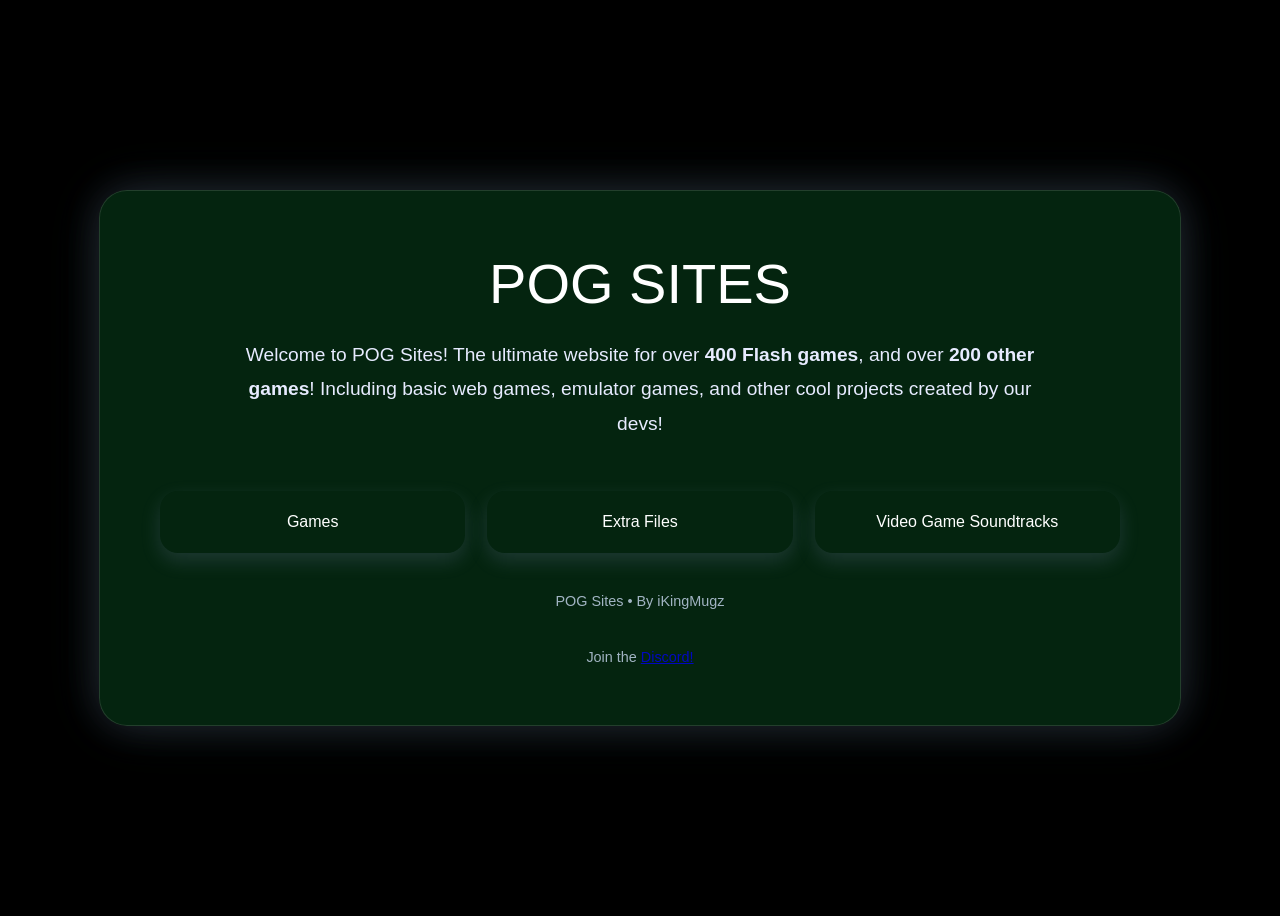
<file: index.html>
<!DOCTYPE html>
<html lang="en">
<head>
<meta charset="UTF-8">
<meta name="viewport" content="width=device-width, initial-scale=1.0">
<title>POG Sites</title>
<link rel="icon" type="image/x-icon" href="pogno.png" />
    

<style>


body{
    font-family:Arial,sans-serif;

    background:
        radial-gradient(circle at top,#000000ff 0%,#000000ff 100%);

    color:white;
    min-height:100vh;

    display:flex;
    justify-content:center;
    align-items:center;

    overflow-x:hidden;
}



.container{

    position:relative;

    width:90%;
    max-width:960px;

    text-align:center;

    padding:60px;

    overflow:hidden;

    border-radius:28px;

    background:rgba(6, 44, 19, 0.82);

    backdrop-filter:blur(12px);

    border:1px solid rgba(255,255,255,.12);

    box-shadow:
        0 0 40px rgba(180,140,255,.12),
        0 0 50px rgba(180,225,255,.08),
        0 0 60px rgba(120,255,180,.08);
}


.title{

    font-size:3.5rem;

    font-weight:400;

    margin-bottom:22px;



    background-size:300%;

    -webkit-background-clip:text;

}




.subtitle{

    font-size:1.2rem;

    line-height:1.8;

    color:#e7ebff;

    max-width:800px;

    margin:auto;

    margin-bottom:50px;
}



.button-grid{

    display:grid;

    grid-template-columns:repeat(auto-fit,minmax(220px,1fr));

    gap:22px;
}

.ecog-button{

    text-decoration:none;

    color:white;

    padding:22px;

    border-radius:18px;


    background:linear-gradient(
        135deg,
        rgba(56, 232, 86, 0.65)
    );

    box-shadow:
        0 8px 20px rgba(180,180,255,.15);
}

.ecog-button:hover{

    transform:translateY(-6px) scale(1.05);

    background:linear-gradient(
        135deg,
        rgba(49, 243, 107, 0.8)
    );

    box-shadow:
        0 0 24px rgba(220, 255, 222, 0.2),
        0 0 28px rgba(153, 255, 150, 0.15);
}

.ecog-button span{

    display:block;

    margin-top:8px;

    font-size:.92rem;

    opacity:.82;
}




.footer{

    margin-top:40px;

    color:#c9d8f0;

    font-size:.9rem;

    opacity:.8;
}
</style>
</head>

<body>

<div class="container">

    <div class="title">
        POG SITES
    </div>

    <div class="subtitle">
        Welcome to POG Sites! The ultimate website for over
        <b>400 Flash games</b>, and over
        <b>200 other games</b>!
        Including basic web games, emulator games,
        and other cool projects created by our devs!
    </div>

    <div class="button-grid">

        <a href="uhed.html" class="ecog-button extra-button">
             Games
        </a>

        <a href="otherfiles.html" class="ecog-button extra-button">
            Extra Files
        </a>
        
    <a href="music.html" class="ecog-button extra-button">
            Video Game Soundtracks
        </a>
        

    </div>

    <div class="footer">
        POG Sites • By iKingMugz
    </div>

   <div class="footer">
       Join the 
      <a href="https://docs.google.com/document/d/1qLyKvXo3Ed605YzdAWZjtgIXsbjtD3BDLIWozPZMRU4/" target="_blank" class="flash-link">Discord!</a> 
    </div>
   
</div>

</body>
</html>
</file>
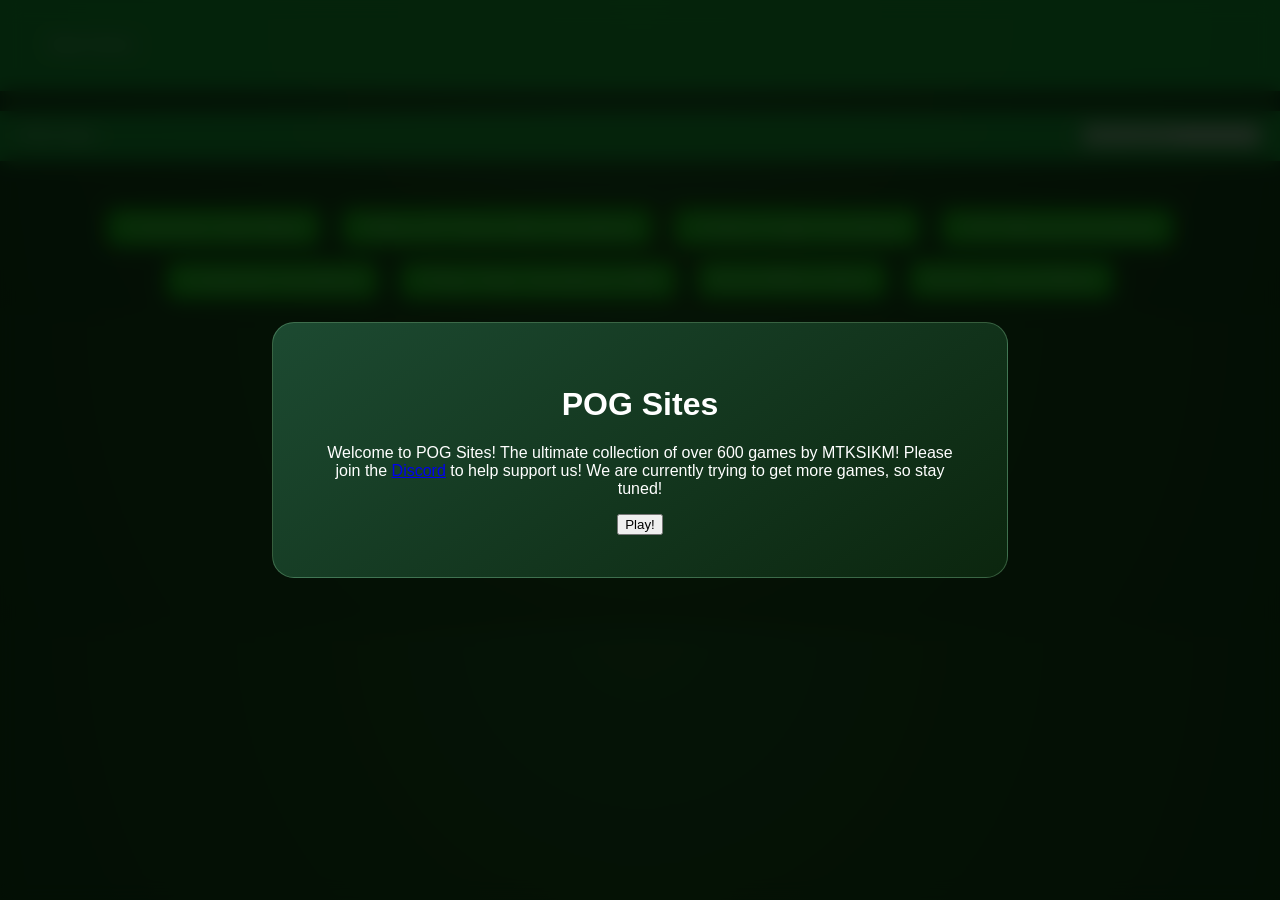
<file: music.html>
<!DOCTYPE html>
<html lang="en">
<head>
<meta charset="UTF-8">
<meta name="viewport" content="width=device-width, initial-scale=1.0">
<title>POG Sites</title>

<style>

body {
  margin: 0;
  font-family: Arial, sans-serif;
  background: radial-gradient(circle at top, #193d18ff, #0e220bff, #040f07ff);
  color: white;
}

.navbar {
  display: flex;
  justify-content: space-between;
  align-items: center;
  padding: 14px 20px;
  background: rgba(17, 220, 75, 0.78);
  backdrop-filter: blur(10px);
  border-bottom: 1px solid rgba(15, 197, 30, 0.15);
}



.search-box::placeholder {
  color: #00c828ff;
}



.nav-button:hover {
  transform: translateY(-2px) scale(1.05);
  background: linear-gradient(135deg, #d8ffdeff, #7bff82ff);
  box-shadow: 0 0 22px rgba(120, 255, 131, 0.55);
}

.flex-container {
  display: flex;
  flex-wrap: wrap;
  justify-content: center;
  gap: 22px;
  padding: 25px;
}

.game-link {
  text-decoration: none;
}

.game-tile {
  width: 190px;
  padding: 10px;
  text-align: center;

  

  transition: .25s ease;

  position: relative;
  overflow: hidden;
}

.game-tile::before {
  content: "";
  position: absolute;
  top: -50%;
  left: -50%;
  width: 200%;
  height: 200%;

  background:
      radial-gradient(circle,
      rgba(88, 208, 73, 0.22),
      transparent 65%);

  transform: rotate(25deg);
  opacity: 0;
  transition: .3s;
}

.game-tile:hover::before {
  opacity: 1;
}

.game-tile:hover {
  transform: translateY(-6px) scale(1.05);
  border-color: rgba(163, 255, 140, 0.45);
  box-shadow:
      0 0 25px rgba(110, 255, 122, 0.28),
      0 0 40px rgba(82, 220, 70, 0.18);
}

.game-icon {
  width: 100%;
  aspect-ratio: 1 / 1;
  object-fit: cover;

  border-radius: 12px;
  border: 2px solid rgba(48, 232, 63, 0.12);

  transition: .25s;
}

.game-tile:hover .game-icon {
  border-color: rgba(58, 223, 99, 0.45);
}

.game-title {
  margin-top: 10px;
  font-size: 14px;
  font-weight: 600;
  color: #e6ffe5ff;
}

.popular {
  border: 1px solid #a4ff9cff;
  box-shadow: 0 0 18px rgba(86, 234, 73, 0.35);
}

</style>
  
</head>

<body>

<div id="flashPopup" class="flash-popup">

  <div class="flash-popup-box">

    <h1 class="flash-title">POG Sites</h1>

    <p class="flash-desc">
      Welcome to POG Sites! The ultimate collection of over 600 games by MTKSIKM!  
      Please join the 
      <a href="https://docs.google.com/document/d/1qLyKvXo3Ed605YzdAWZjtgIXsbjtD3BDLIWozPZMRU4/" target="_blank" class="flash-link">Discord</a> 
      to help support us! We are currently trying to get more games, so stay tuned!
    </p>

    <button class="flash-button" onclick="closeFlashPopup()">Play!</button>

  </div>

</div>
  
<style>


.navbar {
    text-align: center;
    margin-bottom: 20px;
}

.nav-button {
    padding: 12px 20px;
    margin: 10px;

    background: linear-gradient(135deg, #80ff6cff);
    color: white;
    font-weight: nonw;
    text-decoration: none;
    
}

.nav-button:hover {
    transform: translateY(-3px) scale(1.05);

    background: linear-gradient(
        135deg,
        #d8ffddff,
        #92ffa8ff
    );

    box-shadow:
        0 0 20px rgba(147, 255, 120, 0.45),
        0 0 35px rgba(80, 220, 94, 0.25);
}



.flash-popup {
    position: fixed;
    inset: 0;

    display: flex;
    align-items: center;
    justify-content: center;

    background: rgba(4, 15, 5, 0.88);
    backdrop-filter: blur(10px);

    z-index: 9999;
}


.flash-popup-box {

    width: 80%;
    max-width: 650px;

    padding: 42px;

    text-align: center;

    border-radius: 22px;

    background:
        linear-gradient(
            145deg,
            rgba(30, 78, 52, 0.95),
            rgba(12, 40, 15, 0.95)
        );

    border: 1px solid rgba(180, 255, 195, 0.25);


  

.flash-button:hover {

    transform: translateY(-3px) scale(1.05);

    background: linear-gradient(
        135deg,
        #d8ffd8ff,
        #a1ff92ff
    );

    box-shadow:
        0 0 25px rgba(127, 255, 120, 0.45);
}
  
</style>

<div class="navbar">
    <a href="index.html" class="nav-button">Back Home</a>
</div>



<div class="navbar">
  <div class="logo">POG Sites</div>
  <input type="text" id="search" class="search-box" placeholder="Search games...">
</div>


<div class="flex-container" id="gameContainer">


<style>


	.download-tile:hover {
		transform: scale(1.05);
    text-align: center;
	}

	.download-title {
		font-size: 18px;
		font-weight: none;
		text-align: center;
		margin-bottom: 12px;
	}

	.download-btn {
		padding: 10px 14px;
		background: #09ff00ff;
		border: none;
		border-radius: 8px;
		color: white;
		font-weight: bold;
		cursor: pointer;
		text-decoration: none;
	}

	.download-btn:hover {
		background: #00fe11ff;
		transform: scale(1.05);
	}
</style>

<div class="download-tile">
	<div class="download-title"> </div>

	<a href="https://drive.google.com/open?id=1UrYS0ySI0KAhklDn0D-GUOmJMLVllKhV" class="download-btn">
		⬇ Geometry Dash Music
	</a>
</div>

<style>
	.download-tile:hover {
		transform: scale(1.05);
    text-align: center;
	}

	.download-title {
		font-size: 18px;
		font-weight: none;
		text-align: center;
		margin-bottom: 12px;
	}

	.download-btn {
		padding: 10px 14px;
		background: #09ff00ff;
		border: none;
		border-radius: 8px;
		color: white;
		font-weight: bold;
		cursor: pointer;
		text-decoration: none;
	}

	.download-btn:hover {
		background: #00fe11ff;
		transform: scale(1.05);
	}
</style>

<div class="download-tile">
	<div class="download-title"></div>

	<a href="https://drive.google.com/drive/u/3/folders/1OsZi8OxpGHWnL2XMnPK6F_R0GrkFvdtO" class="download-btn">
		⬇ Minecraft Volume Beta Soundtrack
	</a>
</div>


<style>
	.download-tile:hover {
		transform: scale(1.05);
    text-align: center;
	}

	.download-title {
		font-size: 18px;
		font-weight: none;
		text-align: center;
		margin-bottom: 12px;
	}

	.download-btn {
		padding: 10px 14px;
		background: #09ff00ff;
		border: none;
		border-radius: 8px;
		color: white;
		font-weight: bold;
		cursor: pointer;
		text-decoration: none;
	}

	.download-btn:hover {
		background: #00fe11ff;
		transform: scale(1.05);
	}
</style>

<div class="download-tile">
	<div class="download-title"></div>

	<a href="https://drive.google.com/drive/u/3/folders/1oXWz2YOOgwGAdgcYfTFAjfRmUQDlCemn" class="download-btn">
		⬇ Hollow Knight Soundtrack
	</a>
</div>


<style>
	.download-tile:hover {
		transform: scale(1.05);
    text-align: center;
	}

	.download-title {
		font-size: 18px;
		font-weight: none;
		text-align: center;
		margin-bottom: 12px;
	}

	.download-btn {
		padding: 10px 14px;
		background: #09ff00ff;
		border: none;
		border-radius: 8px;
		color: white;
		font-weight: bold;
		cursor: pointer;
		text-decoration: none;
	}

	.download-btn:hover {
		background: #00fe11ff;
		transform: scale(1.05);
	}
</style>

<div class="download-tile">
	<div class="download-title"></div>

	<a href="https://drive.google.com/drive/folders/1x4pS94r4IwvG09ilEd3DqqO0iDgiZCIH" class="download-btn">
		⬇ HK Silksong Soundtrack
	</a>
</div>

<style>
	.download-tile:hover {
		transform: scale(1.05);
    text-align: center;
	}

	.download-title {
		font-size: 18px;
		font-weight: none;
		text-align: center;
		margin-bottom: 12px;
	}

	.download-btn {
		padding: 10px 14px;
		background: #09ff00ff;
		border: none;
		border-radius: 8px;
		color: white;
		font-weight: bold;
		cursor: pointer;
		text-decoration: none;
	}

	.download-btn:hover {
		background: #00fe11ff;
		transform: scale(1.05);
	}
</style>

<div class="download-tile">
	<div class="download-title"></div>

	<a href="https://drive.google.com/drive/folders/1oENi-FZ25MOcxrwXEGYFePt9suV31SHr" class="download-btn">
		⬇ Undertale Soundtrack
	</a>
</div>

	<style>
	.download-tile:hover {
		transform: scale(1.05);
    text-align: center;
	}

	.download-title {
		font-size: 18px;
		font-weight: none;
		text-align: center;
		margin-bottom: 12px;
	}

	.download-btn {
		padding: 10px 14px;
		background: #09ff00ff;
		border: none;
		border-radius: 8px;
		color: white;
		font-weight: bold;
		cursor: pointer;
		text-decoration: none;
	}

	.download-btn:hover {
		background: #00fe11ff;
		transform: scale(1.05);
	}
</style>



<div class="download-tile">
	<div class="download-title"></div>

	<a href="https://drive.google.com/drive/u/3/folders/1dlIke7rmuQfX7l5UYIcSSZMAPgdyjPDr" class="download-btn">
		⬇ Pizza Tower Soundtrack (15%)
	</a>
</div>

<style>
	.download-tile:hover {
		transform: scale(1.05);
    text-align: center;
	}

	.download-title {
		font-size: 18px;
		font-weight: none;
		text-align: center;
		margin-bottom: 12px;
	}

	.download-btn {
		padding: 10px 14px;
		background: #09ff00ff;
		border: none;
		border-radius: 8px;
		color: white;
		font-weight: bold;
		cursor: pointer;
		text-decoration: none;
	}

	.download-btn:hover {
		background: #00fe11ff;
		transform: scale(1.05);
	}
</style>



<div class="download-tile">
	<div class="download-title"></div>

	<a href="https://drive.google.com/drive/folders/12zBkF6dcjUQQqwfB-n3e4t-JCApHM6XJ?dmr=1&ec=wgc-drive-%5Bmodule%5D-goto" class="download-btn">
		Brainrot/Meme Music
	</a>
</div>




<style>
	.download-tile:hover {
		transform: scale(1.05);
    text-align: center;
	}

	.download-title {
		font-size: 18px;
		font-weight: none;
		text-align: center;
		margin-bottom: 12px;
	}

	.download-btn {
		padding: 10px 14px;
		background: #09ff00ff;
		border: none;
		border-radius: 8px;
		color: white;
		font-weight: bold;
		cursor: pointer;
		text-decoration: none;
	}

	.download-btn:hover {
		background: #00fe11ff;
		transform: scale(1.05);
	}
</style>

<div class="download-tile">
	<div class="download-title"></div>

	<a href="https://drive.google.com/drive/u/0/folders/1fAWjdCkw3MYKIC2rujUmLp3qV4eKIupt" class="download-btn">
		Random Sound Effects
	</a>
</div>



  </div>

<script>

/* ===== SEARCH ===== */
document.getElementById("search").addEventListener("keyup", function() {
  let filter = this.value.toLowerCase();
  let games = document.querySelectorAll(".game-link");

  games.forEach(game => {
    let title = game.innerText.toLowerCase();
    game.style.display = title.includes(filter) ? "block" : "none";
  });
});

/* ===== CATEGORY FILTER ===== */
function filterGames(category) {
  let games = document.querySelectorAll(".game-link");

  games.forEach(game => {
    if (category === "all") {
      game.style.display = "block";
    } else {
      let cats = game.getAttribute("data-category");
      game.style.display = cats.includes(category) ? "block" : "none";
    }
  });
}

function closeFlashPopup() {
  document.getElementById("flashPopup").style.display = "none";
}

/* ===== SORT GAMES ALPHABETICALLY ===== */
function sortGamesAlphabetically() {
    const container = document.getElementById("gameContainer");

    const games = Array.from(container.querySelectorAll(".game-link"));

    games.sort((a, b) => {
        const titleA = a.querySelector(".game-title").textContent.trim().toLowerCase();
        const titleB = b.querySelector(".game-title").textContent.trim().toLowerCase();

        return titleA.localeCompare(titleB);
    });

    games.forEach(game => container.appendChild(game));
}

// Sort when page loads
window.addEventListener("load", sortGamesAlphabetically);
  
</script>

</body>
</html>
</file>
